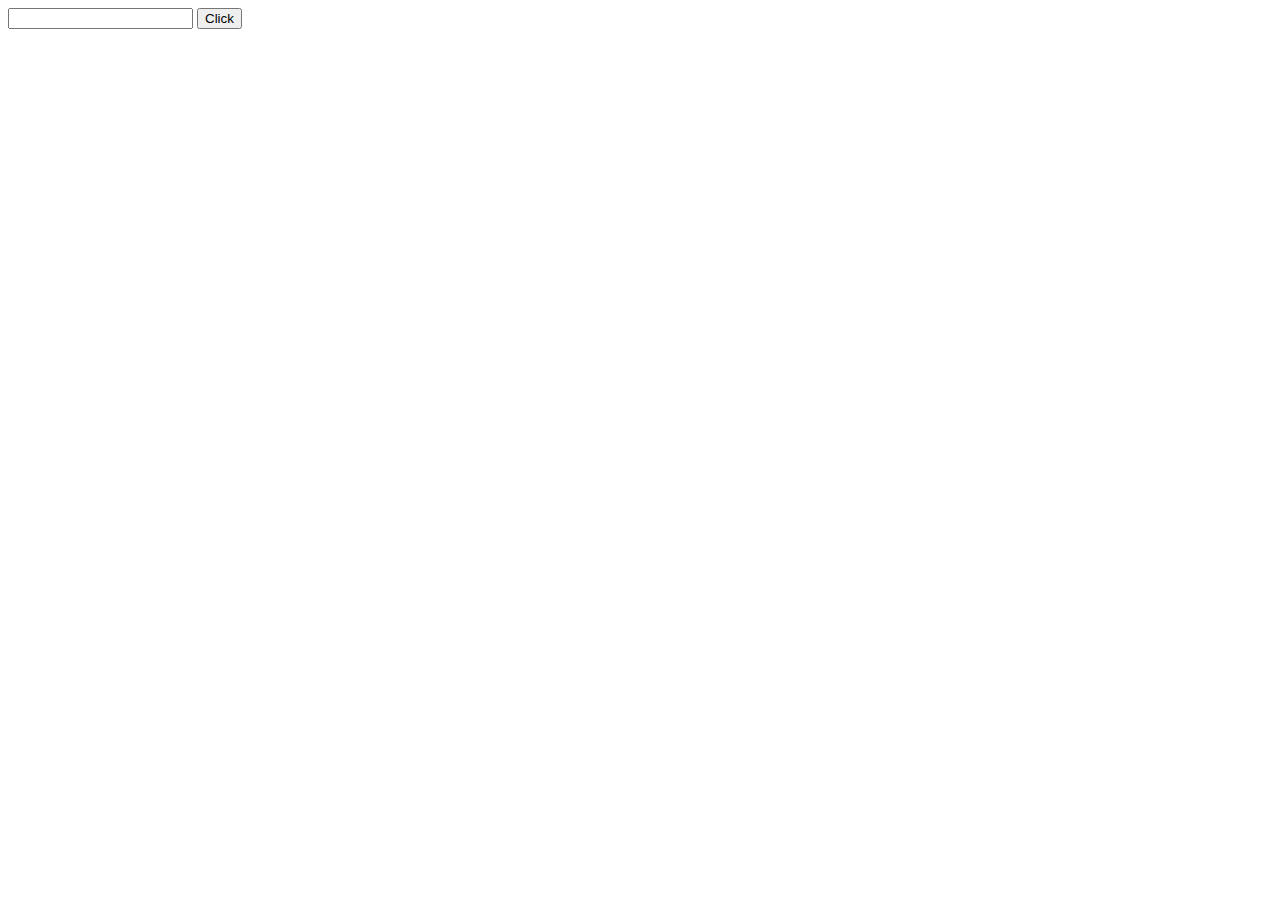
<file: algoritmos/index.html>
<!DOCTYPE html>
<html lang="en">
<head>
    <meta charset="UTF-8">
    <meta http-equiv="X-UA-Compatible" content="IE=edge">
    <meta name="viewport" content="width=device-width, initial-scale=1.0">
    <title>Document</title>
    <!-- <script src="actividad-1.js" defer></script>-->
    <!-- <script src="algorithims-2.js" defer></script> -->
    <script src="ejemplo.js" defer></script>
</head>
<body>
    <input id="input-1" >
    <!-- <input id="input-2" > -->
    <button id="button-1" onclick="clickParaEjecutar()">Click</button>
    <div id="result"></div>
</body>
</html>
</file>
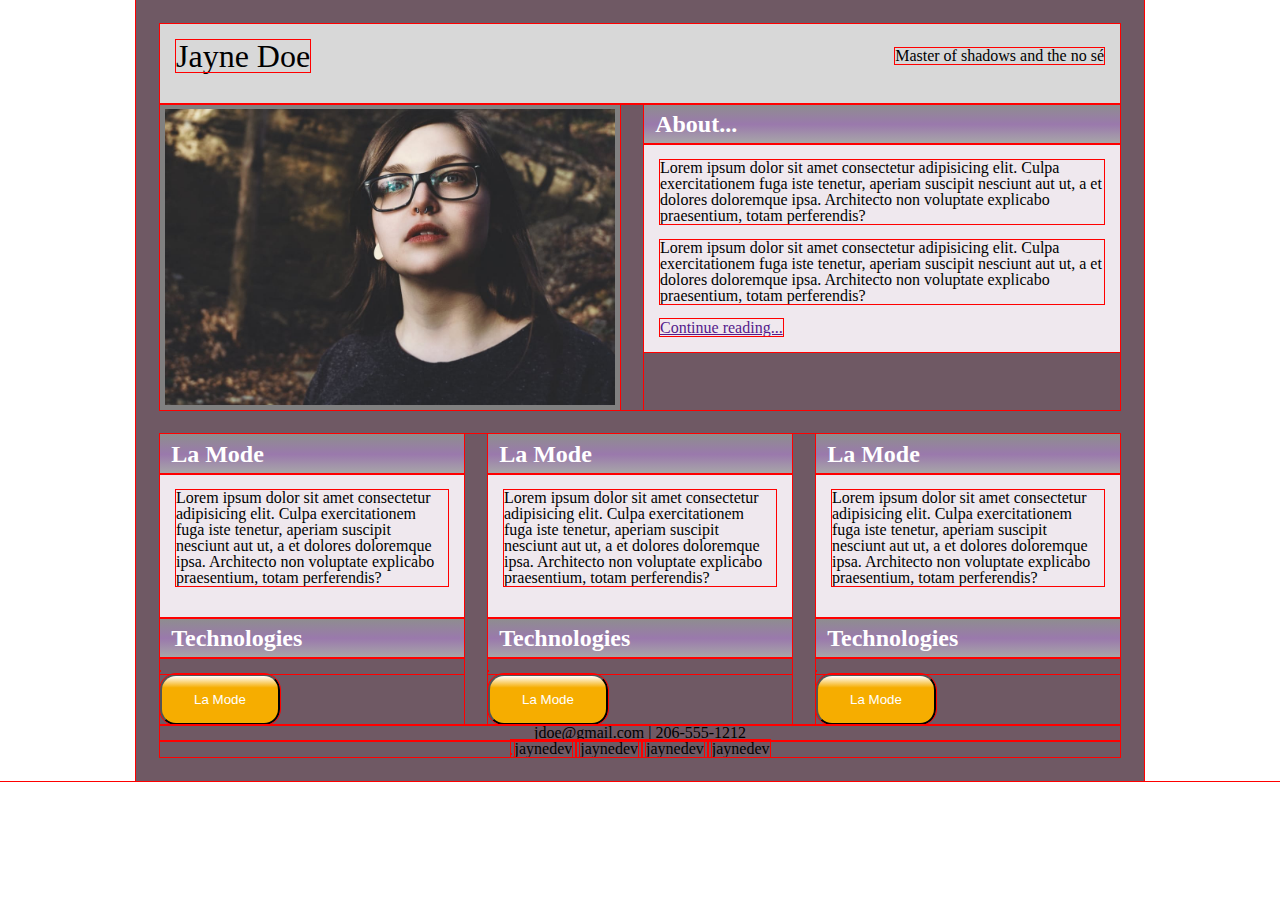
<file: practica-de-examen/index.html>
<!DOCTYPE html>
<html lang="en">
  <head>
    <meta charset="UTF-8" />
    <meta http-equiv="X-UA-Compatible" content="IE=edge" />
    <meta name="viewport" content="width=device-width, initial-scale=1.0" />
    <title>Document</title>
    <link rel="stylesheet" href="./styles.css" />
  </head>
  <body>
    <div class="main">
      <header>
        <h1>Jayne Doe</h1>
        <div>Master of shadows and the no sé</div>
      </header>
      <section class="main-section">
        <img class="main-img" alt="alt" src="./assets/photo_of_me.jpg" />
        <div class="gradient-section about">
          <h2>About...</h2>
          <div class="contenido">
            <p>
              Lorem ipsum dolor sit amet consectetur adipisicing elit. Culpa
              exercitationem fuga iste tenetur, aperiam suscipit nesciunt aut
              ut, a et dolores doloremque ipsa. Architecto non voluptate
              explicabo praesentium, totam perferendis?
            </p>
            <p>
              Lorem ipsum dolor sit amet consectetur adipisicing elit. Culpa
              exercitationem fuga iste tenetur, aperiam suscipit nesciunt aut
              ut, a et dolores doloremque ipsa. Architecto non voluptate
              explicabo praesentium, totam perferendis?
            </p>
            <a class="continue" href="">Continue reading...</a>
          </div>
        </div>
      </section>
      <section class="portfolio">
        <div class="gradient-section">
          <h2>La Mode</h2>
          <div class="contenido">
            <p>
              Lorem ipsum dolor sit amet consectetur adipisicing elit. Culpa
              exercitationem fuga iste tenetur, aperiam suscipit nesciunt aut
              ut, a et dolores doloremque ipsa. Architecto non voluptate
              explicabo praesentium, totam perferendis?
            </p>
          </div>
          <h2>Technologies</h2>
          <div>
            <img />
          </div>
          <button>La Mode</button>
        </div>
        <div class="gradient-section">
          <h2>La Mode</h2>
          <div class="contenido">
            <p>
              Lorem ipsum dolor sit amet consectetur adipisicing elit. Culpa
              exercitationem fuga iste tenetur, aperiam suscipit nesciunt aut
              ut, a et dolores doloremque ipsa. Architecto non voluptate
              explicabo praesentium, totam perferendis?
            </p>
          </div>
          <h2>Technologies</h2>
          <div>
            <img />
          </div>
          <button>La Mode</button>
        </div>
        <div class="gradient-section">
          <h2>La Mode</h2>
          <div class="contenido">
            <p>
              Lorem ipsum dolor sit amet consectetur adipisicing elit. Culpa
              exercitationem fuga iste tenetur, aperiam suscipit nesciunt aut
              ut, a et dolores doloremque ipsa. Architecto non voluptate
              explicabo praesentium, totam perferendis?
            </p>
          </div>
          <h2>Technologies</h2>
          <div>
            <img />
          </div>
          <button>La Mode</button>
        </div>
      </section>
      <footer>
        <div class="correo">jdoe@gmail.com | 206-555-1212</div>
        <ul>
          <li>
            <img />
            <a>jaynedev</a>
          </li>
          <li>
            <img />
            <a>jaynedev</a>
          </li>
          <li>
            <img />
            <a>jaynedev</a>
          </li>
          <li>
            <img />
            <a>jaynedev</a>
          </li>
        </ul>
      </footer>
    </div>
  </body>
</html>
</file>
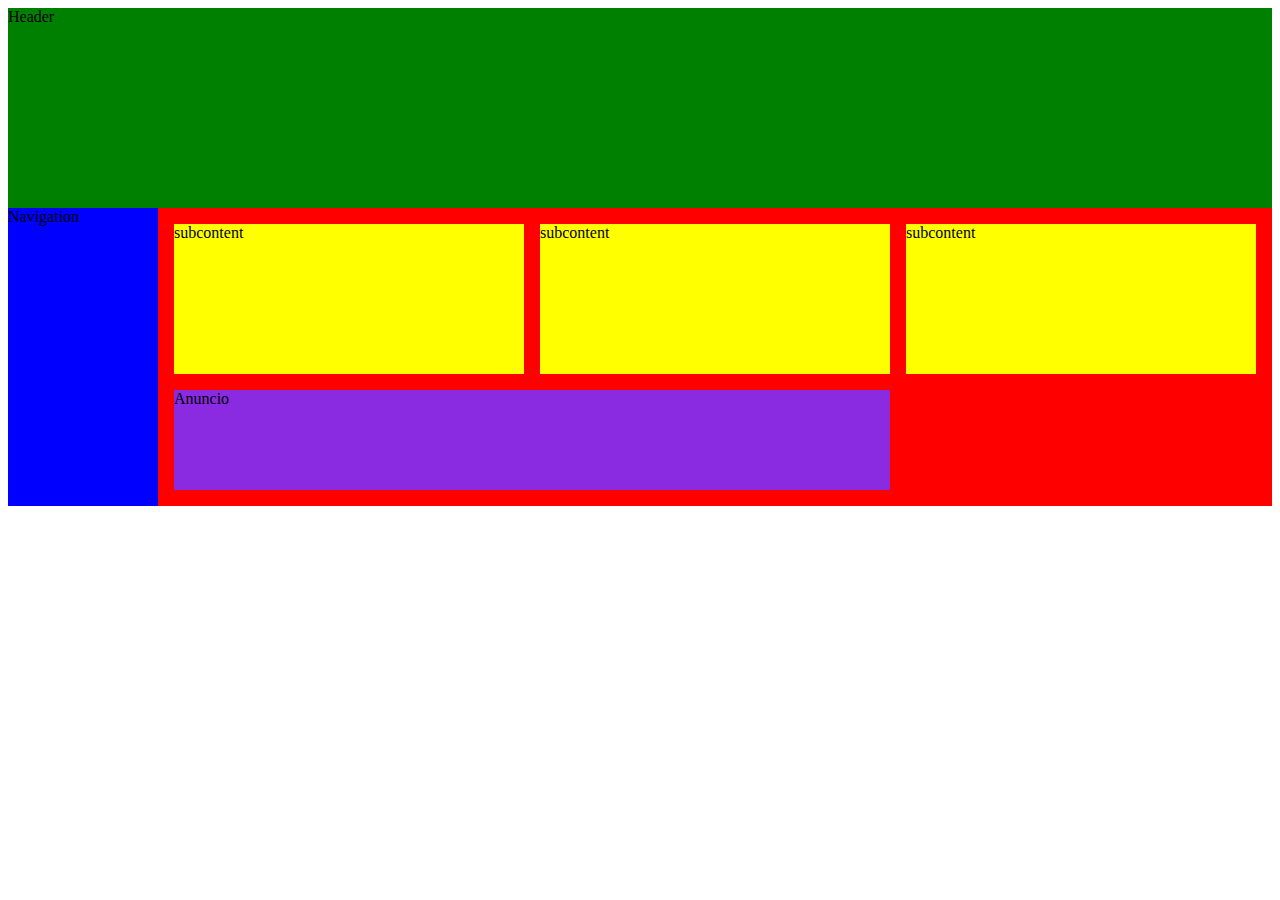
<file: css/bloques/index.html>
<!DOCTYPE html>
<html lang="en">
   <head>
      <title>Position Practice</title>
      <link rel="stylesheet" type="text/css" href="styles.css">
   </head>
   <body>
       <div id="wrapper">
         <header id="header">Header</header>
         <nav id="navigation">Navigation</nav>
         <article id="main_content">
            <div class="subcontents">subcontent</div>
            <div class="subcontents">subcontent</div>
            <div class="subcontents">subcontent</div>
            <div id="advertisement">Anuncio</div>
         </article>
      </div><!-- end of wrapper -->
   </body>
</html>
</file>
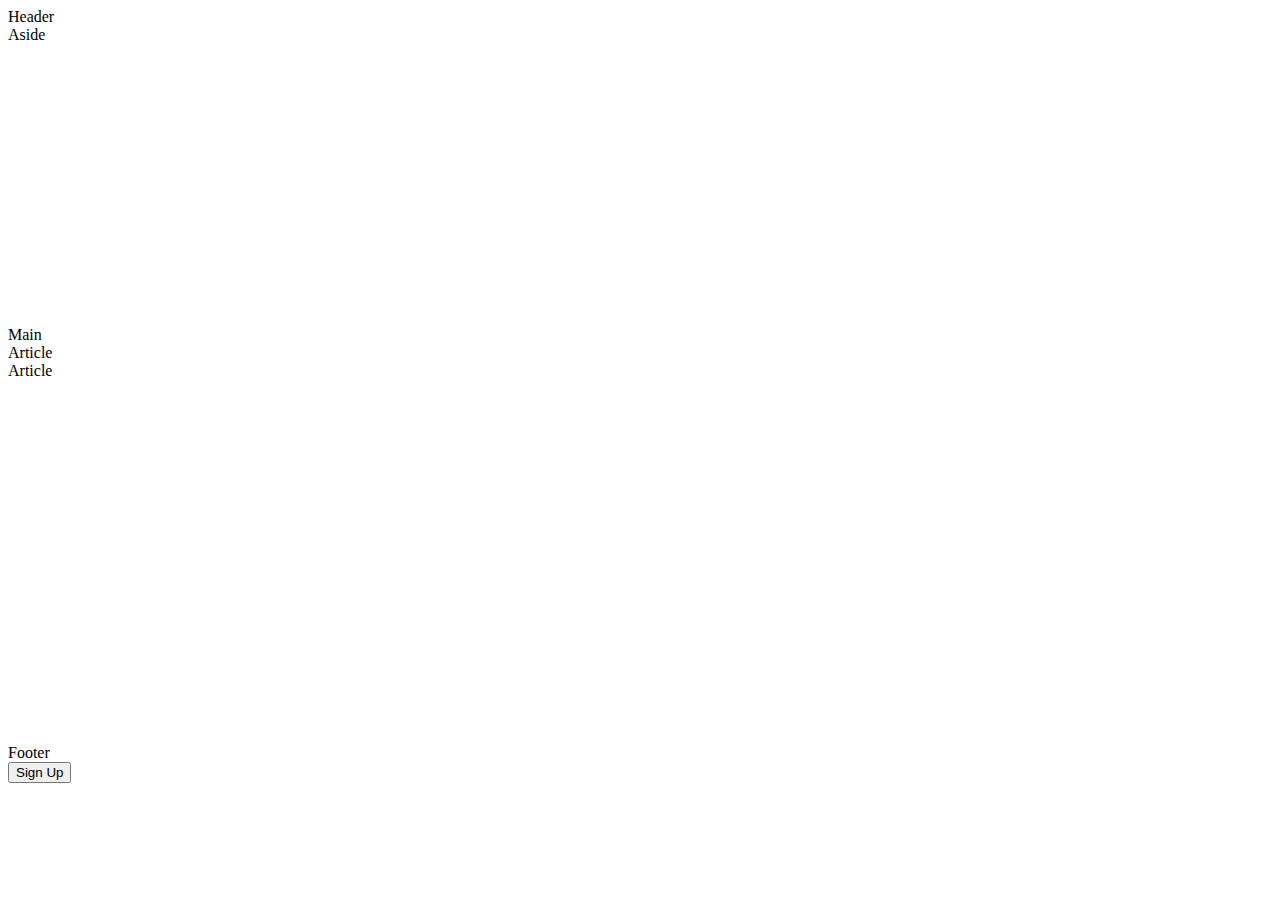
<file: css/bootstrap/index.html>
<!DOCTYPE html>
<html lang="en">

<head>
  <meta charset="UTF-8">
  <meta http-equiv="X-UA-Compatible" content="IE=edge">
  <meta name="viewport" content="width=device-width, initial-scale=1.0">
  <title>Document</title>
  <meta charset="utf-8">
  <meta name="viewport" content="width=device-width, initial-scale=1, shrink-to-fit=no">
  <!-- CSS only -->
  <link href="https://cdn.jsdelivr.net/npm/bootstrap@5.0.0-beta2/dist/css/bootstrap.min.css" rel="stylesheet"
    integrity="sha384-BmbxuPwQa2lc/FVzBcNJ7UAyJxM6wuqIj61tLrc4wSX0szH/Ev+nYRRuWlolflfl" crossorigin="anonymous">
</head>
<body>
  <div>
    <div>
      <div class="bg-dark p-4 d-xl-flex justify-content-center">
        <div class="bg-primary text-light p-2 sm-1">Header</div>
      </div>
    </div>
    <div class="row">
      <div style="height:300px;" class="col bg-secondary m-4">Aside</div>
      <div class="bg-warning p-4 col">Main
        <div style="height:400px;" class="row">
          <div class="col bg-primary">Article</div>
          <div class="col bg-light">Article</div>
        </div>
      </div>
    </div>
    <div>
      <div>Footer</div>
      <button class="btn btn-outline-danger">Sign Up</button>
    </div>
  </div>

</body>

</html>
</file>
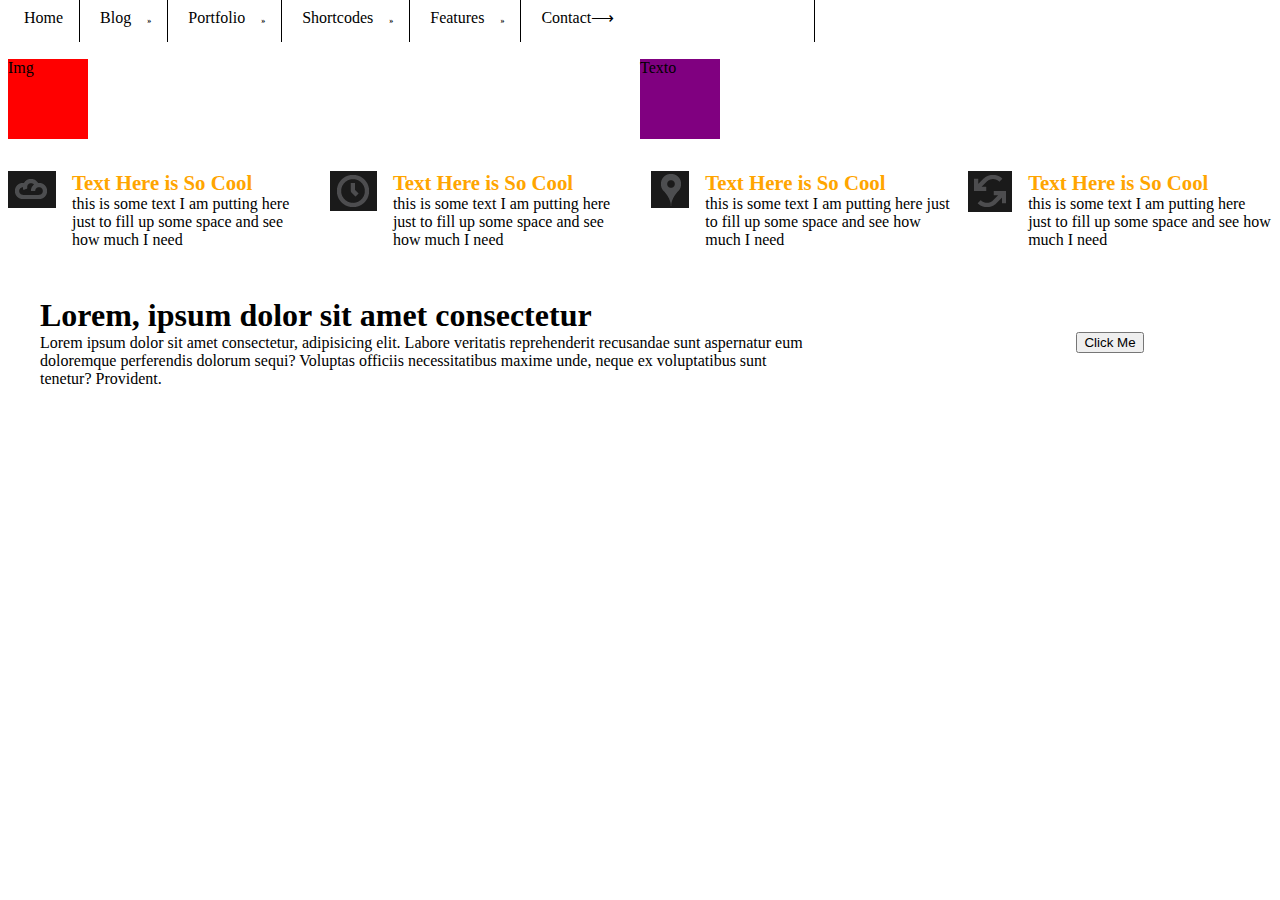
<file: css/grid/index.html>
<!DOCTYPE html>
<html lang="en">
  <head>
    <meta charset="UTF-8" />
    <meta http-equiv="X-UA-Compatible" content="IE=edge" />
    <meta name="viewport" content="width=device-width, initial-scale=1.0" />
    <title>Document</title>
    <link href="styles.css" rel="stylesheet" />
  </head>
  <body>
    <nav>
      <ul>
        <li><a>Home</a></li>
        <li><a class="flechas">Blog</a></li>
        <li><a class="flechas">Portfolio</a></li>
        <li><a class="flechas">Shortcodes</a></li>
        <li><a class="flechas">Features</a></li>
        <li><a>Contact</a>&#10230;</li>
      </ul>
    </nav>
    <div class="padre">
      <div class="hijo one otro-clase">Img</div>
      <div class="hijo two">Heading</div>
      <div class="hijo three">Texto</div>
    </div>
    <section class="quick-facts">
      <div class="icon-text-box">
        <img alt="cloud" src="./assets/content_icon1.png" />
        <div>
          <div class="icon-text-heading">Text Here is So Cool</div>
          <p>
            this is some text I am putting here just to fill up some space and
            see how much I need
          </p>
        </div>
      </div>
      <div class="icon-text-box">
        <img alt="cloud" src="./assets/content_icon2.png" />
        <div>
          <div class="icon-text-heading">Text Here is So Cool</div>
          <p>
            this is some text I am putting here just to fill up some space and
            see how much I need
          </p>
        </div>
      </div>
      <div class="icon-text-box">
        <img alt="cloud" src="./assets/content_icon3.png" />
        <div>
          <div class="icon-text-heading">Text Here is So Cool</div>
          <p>
            this is some text I am putting here just to fill up some space and
            see how much I need
          </p>
        </div>
      </div>
      <div class="icon-text-box">
        <img alt="cloud" src="./assets/content_icon4.png" />
        <div>
          <div class="icon-text-heading">Text Here is So Cool</div>
          <p>
            this is some text I am putting here just to fill up some space and
            see how much I need
          </p>
        </div>
      </div>
    </section>
    <section class="action">
        <div>
            <h1>Lorem, ipsum dolor sit amet consectetur</h1>
            <p>Lorem ipsum dolor sit amet consectetur, adipisicing elit. Labore veritatis reprehenderit recusandae sunt aspernatur eum doloremque perferendis dolorum sequi? Voluptas officiis necessitatibus maxime unde, neque ex voluptatibus sunt tenetur? Provident.</p>
        </div>
        <button>Click Me</button>
    </section>
  </body>
</html>
</file>
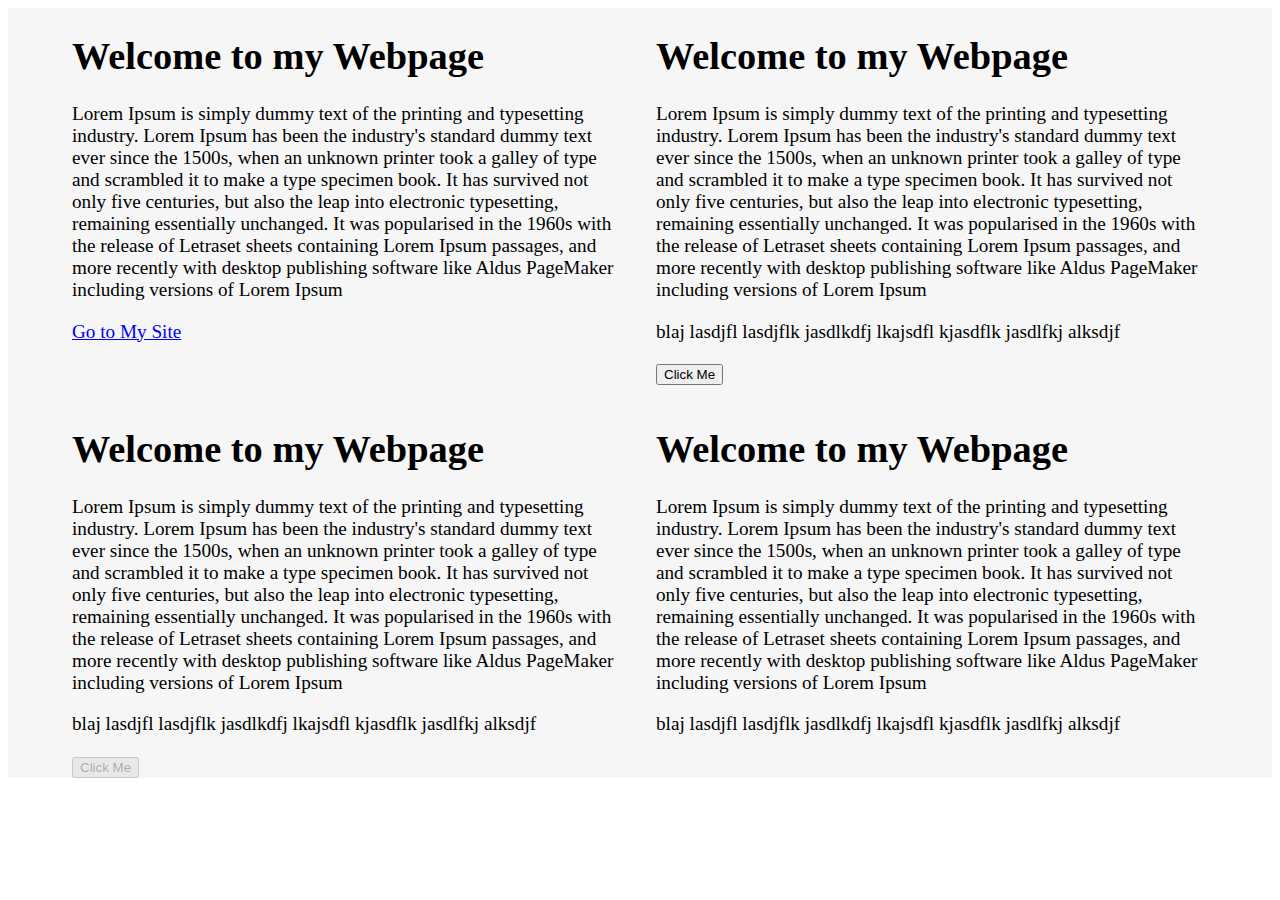
<file: css/media-queries/index.html>
<!DOCTYPE html>
<html lang="en">

<head>
    <meta charset="UTF-8">
    <meta http-equiv="X-UA-Compatible" content="IE=edge">
    <meta name="viewport" content="width=device-width, initial-scale=1.0">
    <title>Media Queries</title>
    <meta charset="utf-8">
    <link rel="icon" href="./favicon_io/favicon.ico">
    <meta name="viewport" content="width=device-width, initial-scale=1, shrink-to-fit=no">
    <link rel="stylesheet" href="styles.css">
</head>

<body>
    <div class="wrapper">
        <div class="group">
            <h1>Welcome to my Webpage</h1>
            <p>Lorem Ipsum is simply dummy text of the printing and typesetting industry. Lorem Ipsum has been the industry's standard dummy text ever since the 1500s, when an unknown printer took a galley of type and scrambled it to make a type specimen book. It has survived not only five centuries, but also the leap into electronic typesetting, remaining essentially unchanged. It was popularised in the 1960s with the release of Letraset sheets containing Lorem Ipsum passages, and more recently with desktop publishing software like Aldus PageMaker including versions of Lorem Ipsum </p>
            <a href="/">Go to My Site</a>
        </div>

        <div class="group">

            <h1>Welcome to my Webpage</h1>
            <p>Lorem Ipsum is simply dummy text of the printing and typesetting industry. Lorem Ipsum has been the industry's standard dummy text ever since the 1500s, when an unknown printer took a galley of type and scrambled it to make a type specimen book. It has survived not only five centuries, but also the leap into electronic typesetting, remaining essentially unchanged. It was popularised in the 1960s with the release of Letraset sheets containing Lorem Ipsum passages, and more recently with desktop publishing software like Aldus PageMaker including versions of Lorem Ipsum </p>

            <p>blaj lasdjfl lasdjflk jasdlkdfj lkajsdfl kjasdflk jasdlfkj alksdjf </p>
            <button>Click Me</button>
        </div>

        <div class="group">

            <h1>Welcome to my Webpage</h1>
            <p>Lorem Ipsum is simply dummy text of the printing and typesetting industry. Lorem Ipsum has been the industry's standard dummy text ever since the 1500s, when an unknown printer took a galley of type and scrambled it to make a type specimen book. It has survived not only five centuries, but also the leap into electronic typesetting, remaining essentially unchanged. It was popularised in the 1960s with the release of Letraset sheets containing Lorem Ipsum passages, and more recently with desktop publishing software like Aldus PageMaker including versions of Lorem Ipsum </p>

            <p>blaj lasdjfl lasdjflk jasdlkdfj lkajsdfl kjasdflk jasdlfkj alksdjf </p>
            <button disabled>Click Me</button>
        </div>

        <div class="group">

            <h1>Welcome to my Webpage</h1>
            <p>Lorem Ipsum is simply dummy text of the printing and typesetting industry. Lorem Ipsum has been the industry's standard dummy text ever since the 1500s, when an unknown printer took a galley of type and scrambled it to make a type specimen book. It has survived not only five centuries, but also the leap into electronic typesetting, remaining essentially unchanged. It was popularised in the 1960s with the release of Letraset sheets containing Lorem Ipsum passages, and more recently with desktop publishing software like Aldus PageMaker including versions of Lorem Ipsum </p>

            <p>blaj lasdjfl lasdjflk jasdlkdfj lkajsdfl kjasdflk jasdlfkj alksdjf </p>
        </div>
    </div>
</body>

</html>
</file>
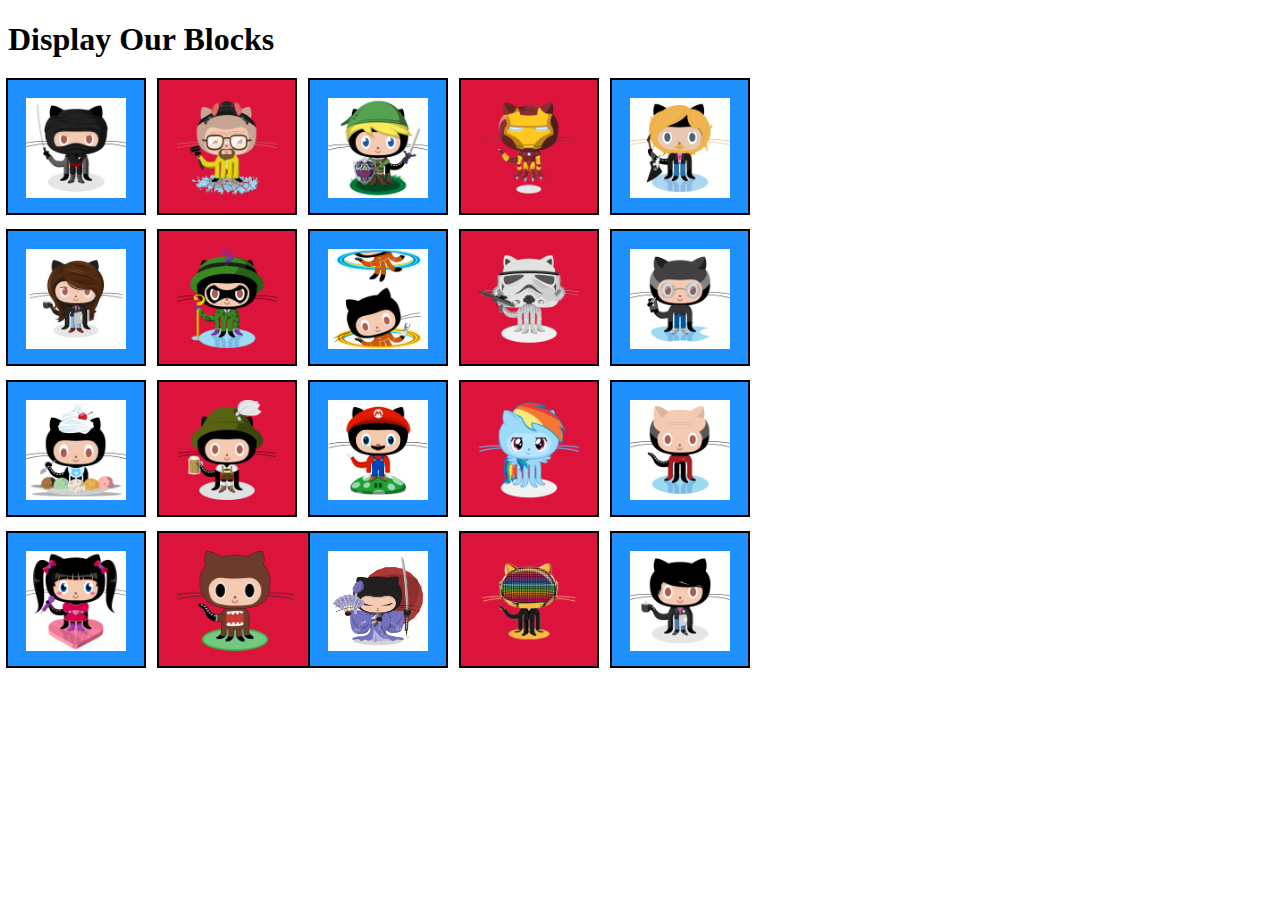
<file: css/mostrando-bloques/index.html>
<!DOCTYPE html>
<html lang="en">
<head>
    <meta charset="UTF-8">
    <meta http-equiv="X-UA-Compatible" content="IE=edge">
    <meta name="viewport" content="width=device-width, initial-scale=1.0">
    <title>Document</title>
    <link rel="stylesheet" href="./styles.css">
</head>
<body>
    <h1>Display Our Blocks</h1>
    <div class="main-grid">
        <img src="./assets/images/dojocat.jpg" class="blue">
        <img src="./assets/images/heisencat.png" class="red">
		<img src="./assets/images/linkcat.png" class="blue">
        <img src="./assets/images/ironcat.png" class="red">
        <img src="./assets/images/defunktocat.png" class="blue end">
        <img src="./assets/images/coder2.jpg" class="blue">
        <img src="./assets/images/riddlocat.png" class="red">
        <img src="./assets/images/chellocat.jpg" class="blue">
        <img src="./assets/images/stormtroopocat.png" class="red">
        <img src="./assets/images/visionary.jpg" class="blue end">
        <img src="./assets/images/cherry.jpg" class="blue">
        <img src="./assets/images/oktobercat.png" class="red">
        <img src="./assets/images/mario.png" class="blue">
        <img src="./assets/images/cooler.png" class="red">
        <img src="./assets/images/jean-luc-picat.jpg" class="blue end">
        <img src="./assets/images/aidorucat.png" class="blue">
        <img src="./assets/images/domo-cat.png" class="red">
        <img src="./assets/images/kantana.jpg" class="blue">
        <img src="./assets/images/daftpunk.gif" class="red">
        <img src="./assets/images/codercat.jpg" class="blue">
    </div>
</body>
</html>
</file>
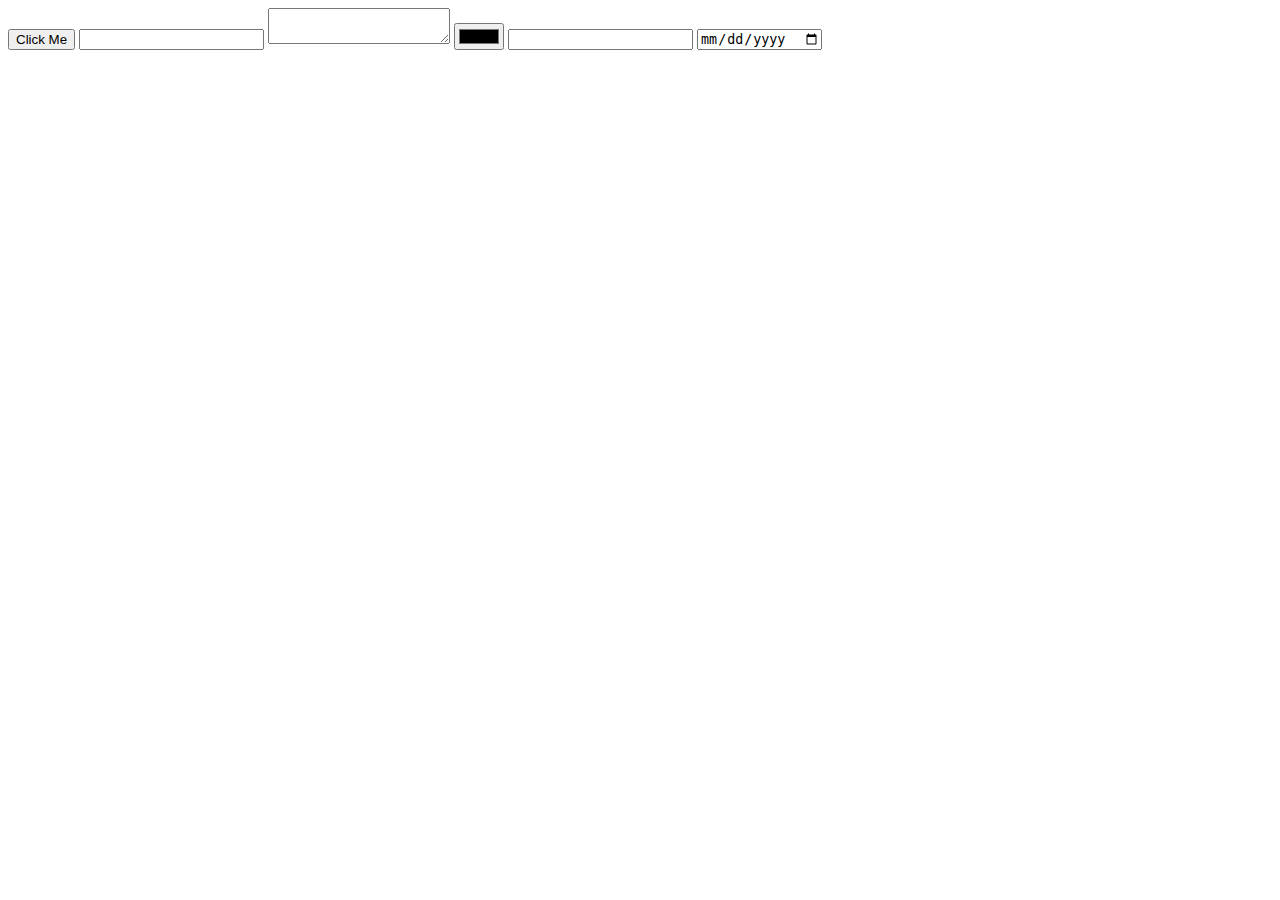
<file: css/navegador/index.html>
<!DOCTYPE html>
<html lang="en">
<head>
    <meta charset="UTF-8">
    <meta http-equiv="X-UA-Compatible" content="IE=edge">
    <meta name="viewport" content="width=device-width, initial-scale=1.0">
    <title>Document</title>
</head>
<body>
    <button>Click Me</button>
    <input>
    <textarea></textarea>
    <input type="color">
    <input type="number">
    <input type="date">
</body>
</html>
</file>
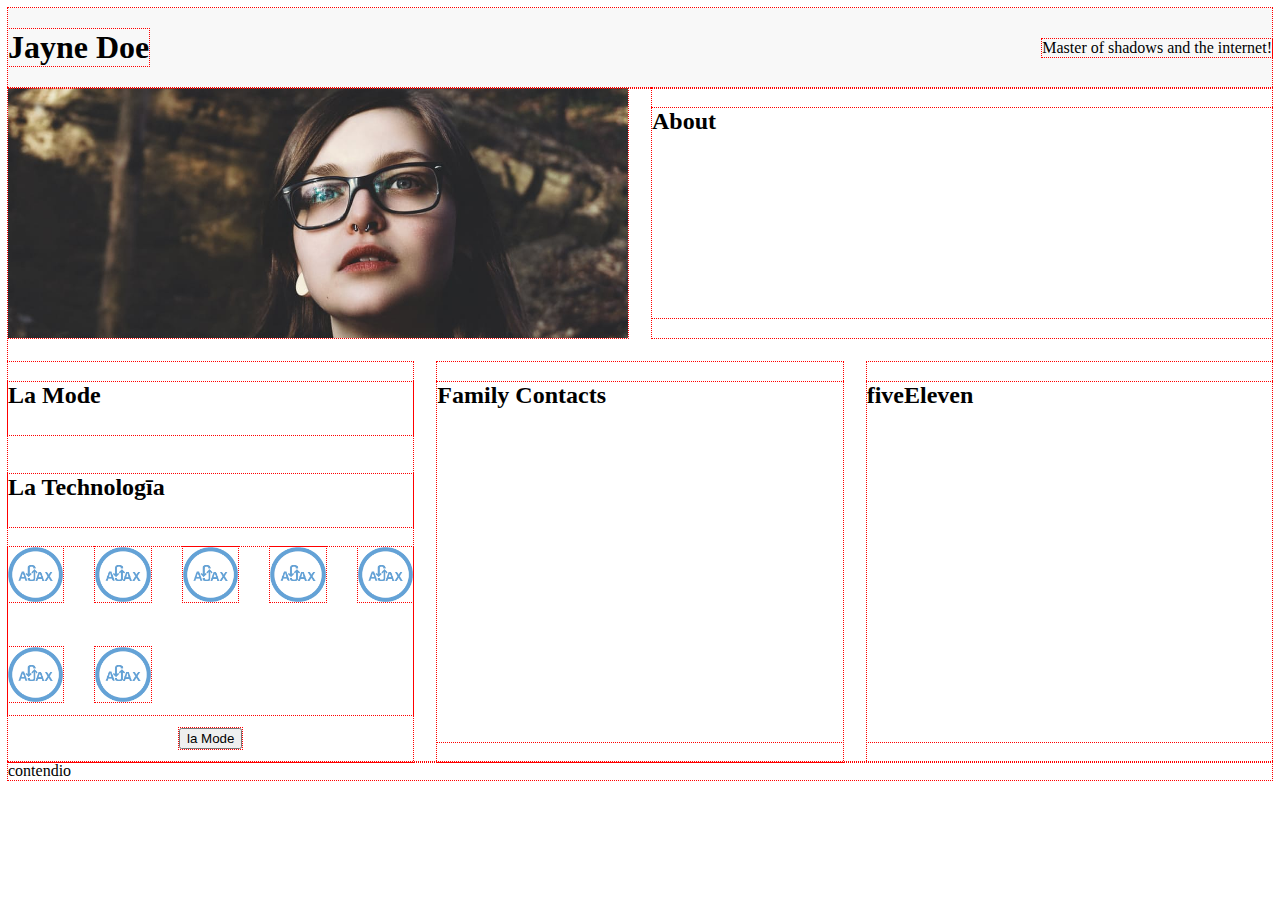
<file: css/portfolio/index.html>
<!DOCTYPE html>
<html lang="en">

<head>
    <meta charset="UTF-8">
    <meta http-equiv="X-UA-Compatible" content="IE=edge">
    <meta name="viewport" content="width=device-width, initial-scale=1.0">
    <title>Portfolio</title>
    <link rel="stylesheet" href="./styles.css">
</head>

<body>
    <header class="top-header">
        <h1>Jayne Doe</h1>
        <div>Master of shadows and the internet!</div>
    </header>
    <main class="main-content">
        <div class="main-img">
            <img src="assets/imgs/photo_of_me.jpg" alt="photo of me">
        </div>
        <section class="small-sec about">
            <h2>About</h2>
        </section>
        <section class="small-sec sm1">
            <h2>La Mode</h2>
            <h2>La Technologīa</h2>
            <div class="tech-images">
                <img src="./assets/imgs/ajax.png" alt="tech-image" />
                <img src="./assets/imgs/ajax.png" alt="tech-image" />
                <img src="./assets/imgs/ajax.png" alt="tech-image" />
                <img src="./assets/imgs/ajax.png" alt="tech-image" />
                <img src="./assets/imgs/ajax.png" alt="tech-image" />
                <img src="./assets/imgs/ajax.png" alt="tech-image" />
                <img src="./assets/imgs/ajax.png" alt="tech-image" />
            </div>
            <button>la Mode</button>
            </div>
        </section>
        <section class="small-sec sm2">
            <h2>Family Contacts</h2>
        </section>
        <section class="small-sec sm3">
            <h2>fiveEleven</h2>
        </section>
    </main>
    <footer>
        contendio
    </footer>
</body>

</html>
</file>
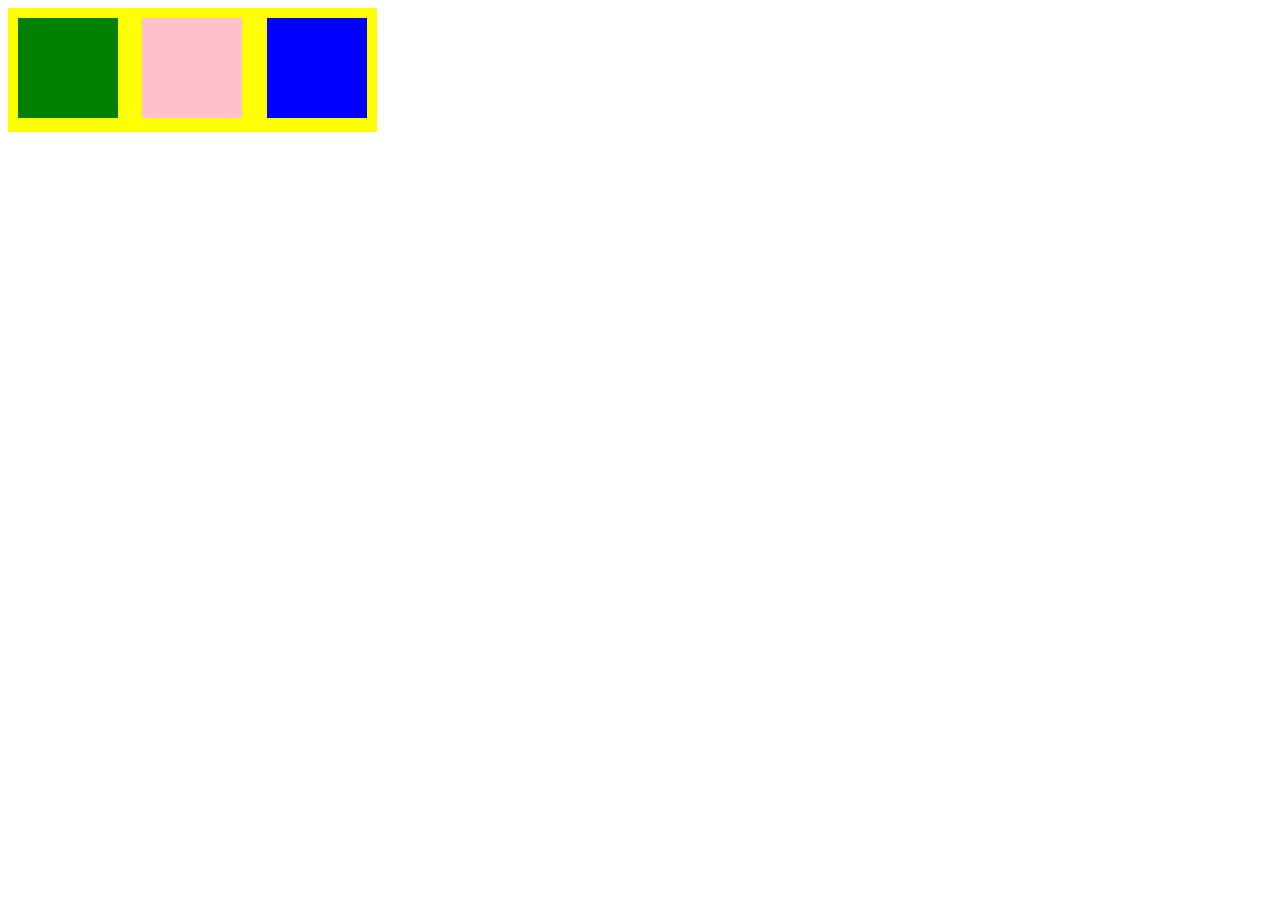
<file: css/posicion/index.html>
<!DOCTYPE html>
<html lang="en">

<head>
    <title>Position Practice</title>
    <link rel="stylesheet" type="text/css" href="styles.css">
</head>

<body>
    <div id="container">
        <div id="box-1">
        </div>
        <div id="box-2">
        </div>
        <div id="box-3">
        </div>
    </div>
</body>

</html>
</file>
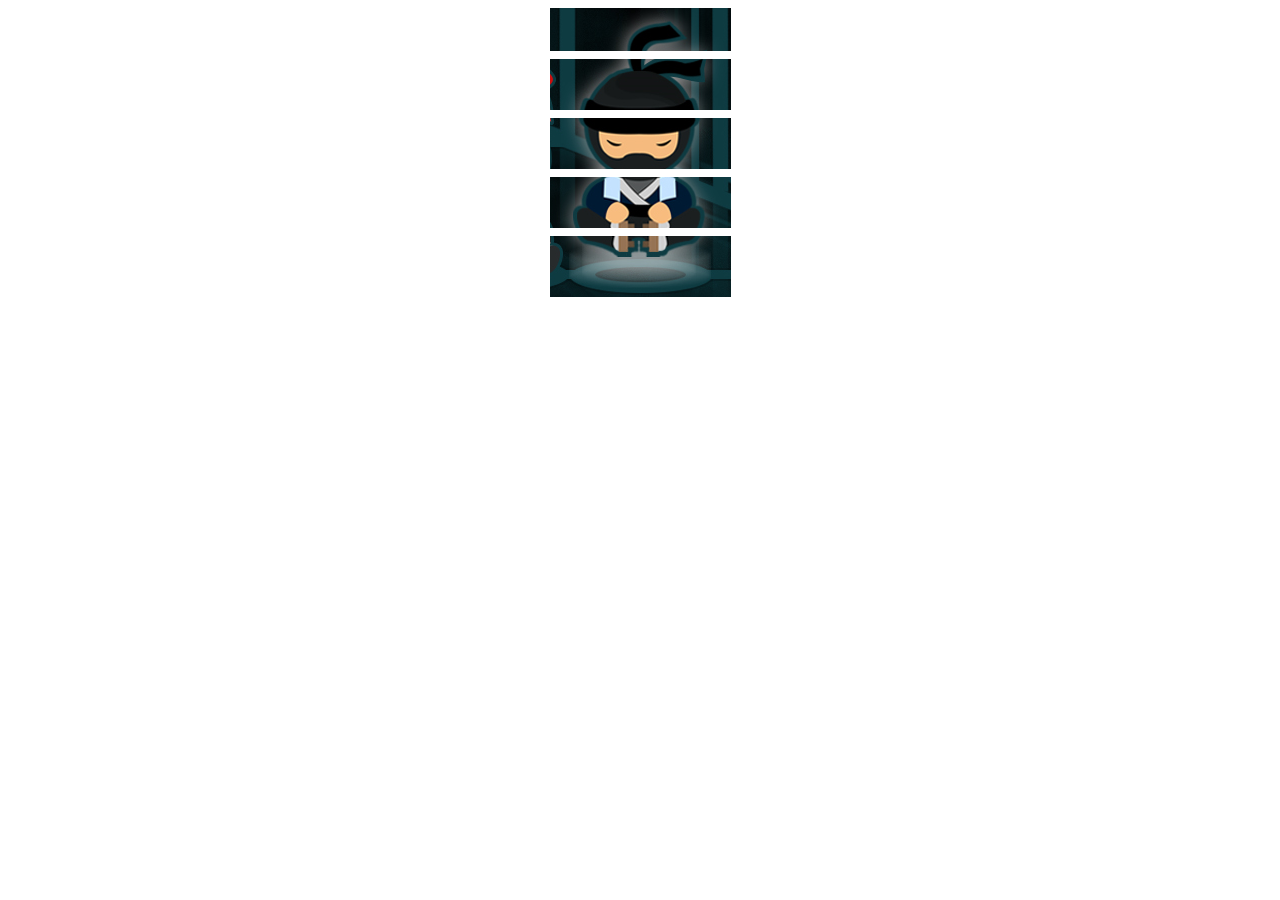
<file: jquery/de-ninja-a-gato/index.html>
<!DOCTYPE html>
<html lang="en">
  <head>
    <meta charset="UTF-8" />
    <meta http-equiv="X-UA-Compatible" content="IE=edge" />
    <meta name="viewport" content="width=device-width, initial-scale=1.0" />
    <title>Document</title>
    <script
      src="http://ajax.googleapis.com/ajax/libs/jquery/1.11.1/jquery.min.js"
      defer
    ></script>
    <script src="./script.js" defer></script>
    <link href="styles.css" rel="stylesheet" />
  </head>
  <body>
    <div class="container">
      <img
        src="./img/ninja0.png"
        data-gato-src="./img/cat0.png"
        alt="gato o ninja"
      />
      <img
        src="./img/ninja1.png"
        data-gato-src="./img/cat1.png"
        alt="gato o ninja"
      />
      <img
        src="./img/ninja2.png"
        data-gato-src="./img/cat2.png"
        alt="gato o ninja"
      />
      <img
        src="./img/ninja3.png"
        data-gato-src="./img/cat3.png"
        alt="gato o ninja"
      />
      <img
        src="./img/ninja4.png"
        data-gato-src="./img/cat4.png"
        alt="gato o ninja"
      />
    </div>
  </body>
</html>
</file>
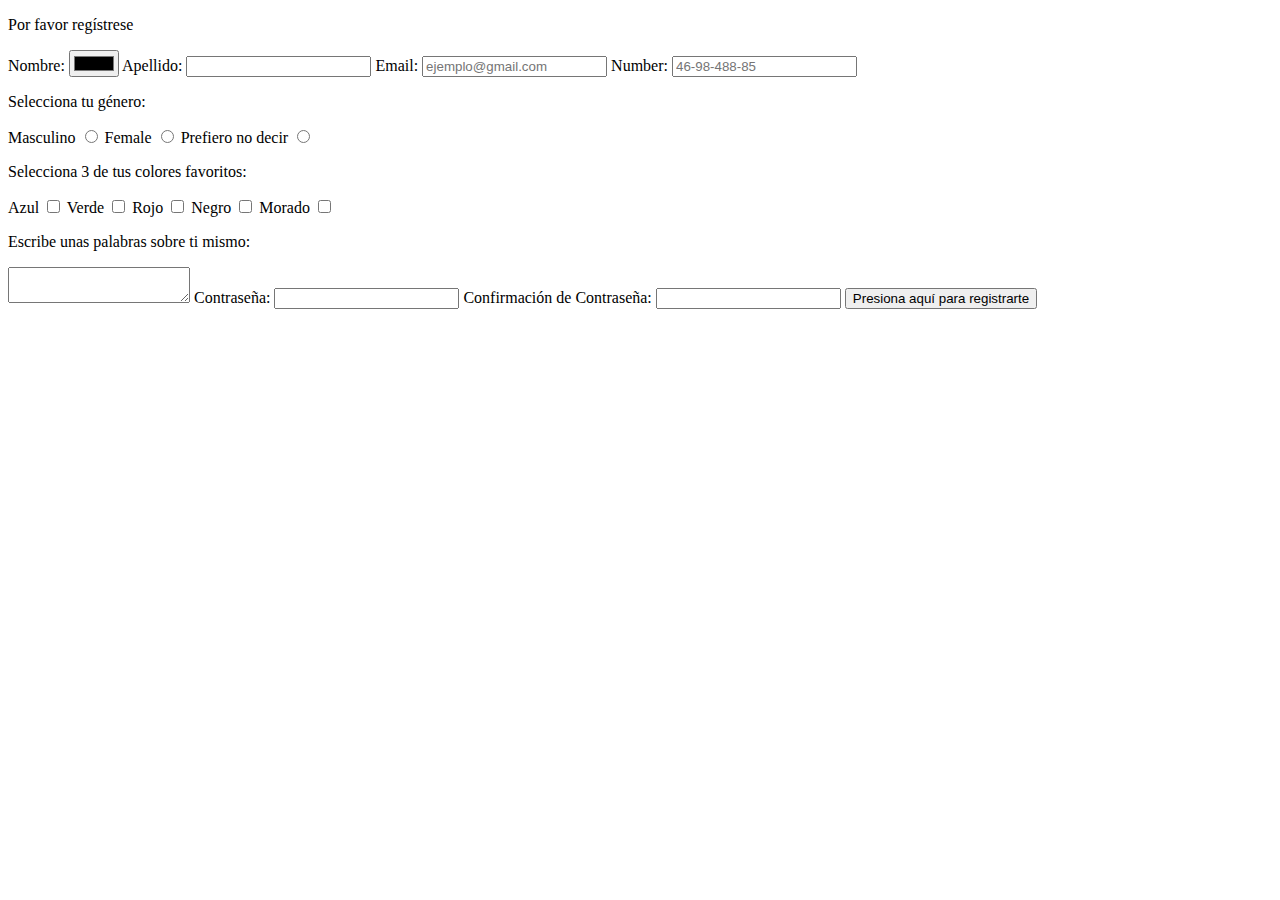
<file: asignacion1.html>
<!DOCTYPE html>
<html lang="en">

<head>
    <meta charset="UTF-8">
    <meta http-equiv="X-UA-Compatible" content="IE=edge">
    <meta name="viewport" content="width=device-width, initial-scale=1.0">
    <title>Mi Pagina de Web</title>
</head>

<body>
    <form action="process.php" method="post">
        <p>Por favor regístrese</p>
        <label for="nombre">Nombre:</label>
        <input type="color" id="nombre" name="nombre">
       
        <label for="apellido">Apellido:<label>
        <input type="text" id="apellido" name="apellido">
       
        <label for="email">Email:</label>
        <input type="email" id="email" name="email" placeholder="ejemplo@gmail.com">
       
        <label for="number">Number:</label>
        <input type="number" id="number" name="number" placeholder="46-98-488-85">
       
        <p>Selecciona tu género:</p>
        <label for="masculino">Masculino</label>
        <input type="radio" id="masculino" name="genero" value="masculino">
       
        <label for="femenino">Female</label>
        <input type="radio" id="femenino" name="genero" value="femenino">
        
        <labelcopy for="decline">Prefiero no decir</label>
        <input type="radio" id="prefiero-no-decir" name="genero" value="prefiero-no-decir">
       
        <p>Selecciona 3 de tus colores favoritos:</p>
        <label for="azul">Azul</label>
        <input type="checkbox" id="azul" name="color" value="azul">
        
        <label for="verde">Verde</label>
        <input type="checkbox" id="verde" name="color" value="verde">
       
        <label for="rojo">Rojo</label>
        <input type="checkbox" id="rojo" name="color" value="rojo">
        
        <label for="negro">Negro</label>
        <input type="checkbox" id="negro" name="color" value="negro">
       
        <label for="morado">Morado</label>
        <input type="checkbox" id="morado" name="color" value="morado">
        
        <p>Escribe unas palabras sobre ti mismo:</p>
        <textarea name="descripcion"></textarea>
        <label for="password">Contraseña:</label>
        <input type="password" id="password" name="password">
       <label for="pw_confirm">Confirmación de Contraseña:</label>
       <input type="password" id="pw_confirm" name="password_confirmacion">
       
       <input type="submit" value="Presiona aquí para registrarte">
    </form>
</body>

</html>
</file>
<file: css/bloques/styles.css>
#wrapper {
    display: grid;
    grid-template: 200px auto / 150px auto;
}

header {
    background-color: green;
    grid-column: 1 / 3;
}

nav {
    background-color: blue;
}

article {
    background-color: red;
    display: grid;
    grid-template: 150px / 1fr 1fr 1fr;
    gap: 16px;
    padding: 16px;
  
}

.subcontents {
    background-color: yellow;

}

#advertisement {
    background-color: blueviolet;
    min-height: 100px;
    grid-column: 1 / 3;
}
</file>
<file: css/grid/styles.css>
.padre {
  margin-top: 2rem;
  display: grid;
  grid-template-columns: 1fr 1fr;
  grid-template-areas:
    "img heading"
    "img texto";
}

.hijo {
  height: 5rem;
  width: 5rem;
  color: black;
}

.one {
  background: red;
  grid-area: img;
}
.two {
  background: blue;
  grid-area: heading;
}
.three {
  background: purple;
  grid-area: heading;
}
.four {
  background: orange;
}
.five {
  background: limegreen;
}

nav {
}

nav ul {
  margin: 0;
  padding: 0;
  list-style: none;
}

nav ul li {
  display: inline;
  padding: 1rem;
  border-right: 1px solid black;
}

nav ul li:last-child {
  padding-right: 200px;
}

.flecha {
  display: flex;
  align-items: center;
}

.flechas::after {
  content: "»";
  font-size: 0.5rem;
  font-weight: bold;
  line-height: 0;
  margin-left: 1rem;
}

.quick-facts {
  margin-top: 2rem;
  display: flex;
  gap: 1rem;
}

p {
  margin: 0;
}

h1 {
  margin: 0;
  padding: 0;
}

.icon-text-box {
  display: flex;
  grid-template-columns: 1fr 1fr;
  gap: 1rem;
}

.icon-text-box img {
  grid-area: icon;
  align-self: flex-start;
}

.icon-text-box .icon-text-heading {
  grid-area: heading;
  color: orange;
  font-size: 1.3rem;
  font-weight: bold;
}

.action {
  display: grid;
  grid-template-columns: 3fr 1fr;
  align-items: center;
  gap: 10rem;
  padding: 3rem 2rem;
}

.action button {
  justify-self: center;
}
</file>
<file: css/media-queries/styles.css>
.wrapper {
    display: grid;
    background: rgb(246, 246, 246);
    grid-template-columns: 1fr;
}

@media (min-width: 481px) {
    .wrapper {
        padding: 0 4rem;
    }
}

@media (min-width: 1024px) {
    .wrapper {
        grid-template-columns: 1fr 1fr;
        gap: 16px 32px;
        font-size: 1.2rem;
    }
}

a:hover, a:focus {
    color: red;
}

a:active {
    color: black;
}

button {
    cursor: url('./cursor-64.ico'), auto;
}

button:hover {
    background: red;
}

button[disabled] {
    cursor: not-allowed;
}
</file>
<file: css/mostrando-bloques/styles.css>
.main-grid {
    display: grid;
    grid-template-rows: repeat(4, 150px);
    grid-template-columns: repeat(5, 150px);
    gap: 1px;
}

.main-grid img {
    height: 100px;
    padding: 15px 15px 12px 15px;
}

.red, .blue {
    border: 3px solid;
    outline: 2px solid black;
}

.red {
    background-color: crimson;
    border-color: crimson;
}

.blue {
    background-color: dodgerblue;
    border-color: dodgerblue;
}
</file>
<file: css/portfolio/styles.css>
body * {
    outline: 1px dotted red;
}

.top-header {
    background-color: #F8F8F8;
    display: flex;
    justify-content: space-between;
    align-items: center;
}

.main-content {
    display: grid;
    grid-template: 250px 400px / repeat(12, 1fr);
    gap: 24px;
}

.main-img {
    grid-column: 1 / 7;
    overflow: hidden;
}

.main-img img {
    width: 100%;
}

.about {
    grid-column: 7 / 13;
}

.sm1 {
    grid-column: 1 / 5;
}

.sm2 {
    grid-column: 5 / 9;
}

.sm3 {
    grid-column: 9 / 13;
}

.small-sec {
    display: grid;
    grid-auto-rows: auto;
}

.small-sec button {
   justify-self: center;
   align-self: center;
}

.tech-images {
    display: grid;
    grid-template-columns: repeat(5, 1fr);
    gap: 32px;
}

.tech-images img {
    max-width: 100%;
}
</file>
<file: css/posicion/styles.css>
* {
    font-family: Arial, Helvetica, sans-serif;
}

#container{
    background-color: yellow;
    display: inline-block;
  }
  #box-1, #box-2, #box-3{
    height: 100px;
    width: 100px;
    margin: 10px;
    display: inline-block;
  }
  #box-1{
    background-color: green;
  }
  #box-2{
    background-color: pink;
  }
  #box-3{
    background-color: blue;
  }
</file>
<file: jquery/de-ninja-a-gato/styles.css>
.container {
    display: grid;
    gap: 8px;
    justify-content: center;
    justify-items: center;
}

img {
    cursor: pointer;
}
</file>
<file: practica-de-examen/styles.css>
/* http://meyerweb.com/eric/tools/css/reset/ 
   v2.0 | 20110126
   License: none (public domain)
*/

html,
body,
div,
span,
applet,
object,
iframe,
h1,
h2,
h3,
h4,
h5,
h6,
p,
blockquote,
pre,
a,
abbr,
acronym,
address,
big,
cite,
code,
del,
dfn,
em,
img,
ins,
kbd,
q,
s,
samp,
small,
strike,
strong,
sub,
sup,
tt,
var,
b,
u,
i,
center,
dl,
dt,
dd,
ol,
ul,
li,
fieldset,
form,
label,
legend,
table,
caption,
tbody,
tfoot,
thead,
tr,
th,
td,
article,
aside,
canvas,
details,
embed,
figure,
figcaption,
footer,
header,
hgroup,
menu,
nav,
output,
ruby,
section,
summary,
time,
mark,
audio,
video {
  margin: 0;
  padding: 0;
  border: 0;
  font-size: 100%;
  font: inherit;
  vertical-align: baseline;
}
/* HTML5 display-role reset for older browsers */
article,
aside,
details,
figcaption,
figure,
footer,
header,
hgroup,
menu,
nav,
section {
  display: block;
}
body {
  line-height: 1;
}
ol,
ul {
  list-style: none;
}
blockquote,
q {
  quotes: none;
}
blockquote:before,
blockquote:after,
q:before,
q:after {
  content: "";
  content: none;
}
table {
  border-collapse: collapse;
  border-spacing: 0;
}

/* termino de CSS Reset */

* {
  font-family: sans-serif;
  outline: 1px solid red;
}

body {
  margin: 0;
}

.main {
  padding: 1.5rem;
  width: 960px;
  margin: auto;
  background-color: #6f5964;
}

header {
  display: flex;
  justify-content: space-between;
  align-items: center;
  background-color: rgb(216, 216, 216);
  padding: 1rem 1rem 2rem 1rem;
}

h1 {
  font-size: 2rem;
  font-size: bold;
}

.gradient-section .contenido {
  background-color: #efe8ee;
  padding: 1rem;
}

.gradient-section h2 {
  font-size: 1.5rem;
  color: white;
  font-weight: bold;
  background: rgb(142, 142, 142);
  background: linear-gradient(
    to bottom,
    rgba(142, 142, 142, 1) 0%,
    rgba(154, 121, 172, 1) 51%,
    rgba(168, 168, 168, 1) 100%
  );
  padding: 0.5rem 0.7rem;
}

.gradient-section p {
  margin-bottom: 1rem;
}

.main-section {
  display: flex;
  justify-content: space-between;
  gap: 1.5rem;
}

.main-img {
  width: 450px;
  border: 5px solid grey;
}

/* .portfolio .gradient-section {
    width: 290px;
    display: inline-block;
    margin-left: 1.5rem;
}

.portfolio .gradient-section:first-of-type {
    margin-left: 0;
} */

.portfolio {
  margin-top: 1.5rem;
  display: flex;
  justify-content: space-between;
  gap: 1.5rem;
}

.correo {
  text-align: center;
}

footer ul {
  margin: auto;
  text-align: center;
}

footer ul li {
  display: inline;
}

button {
  background: rgb(255, 255, 255);
  background: linear-gradient(
    to bottom,
    rgba(255, 255, 255, 1) 0%,
    rgba(246, 173, 0, 1) 25%
  );
  color: white;
  padding: 1rem 2rem;
  border-radius: 16px;
}

.portfolio:last-of-type {
    border: none;
}
</file>
